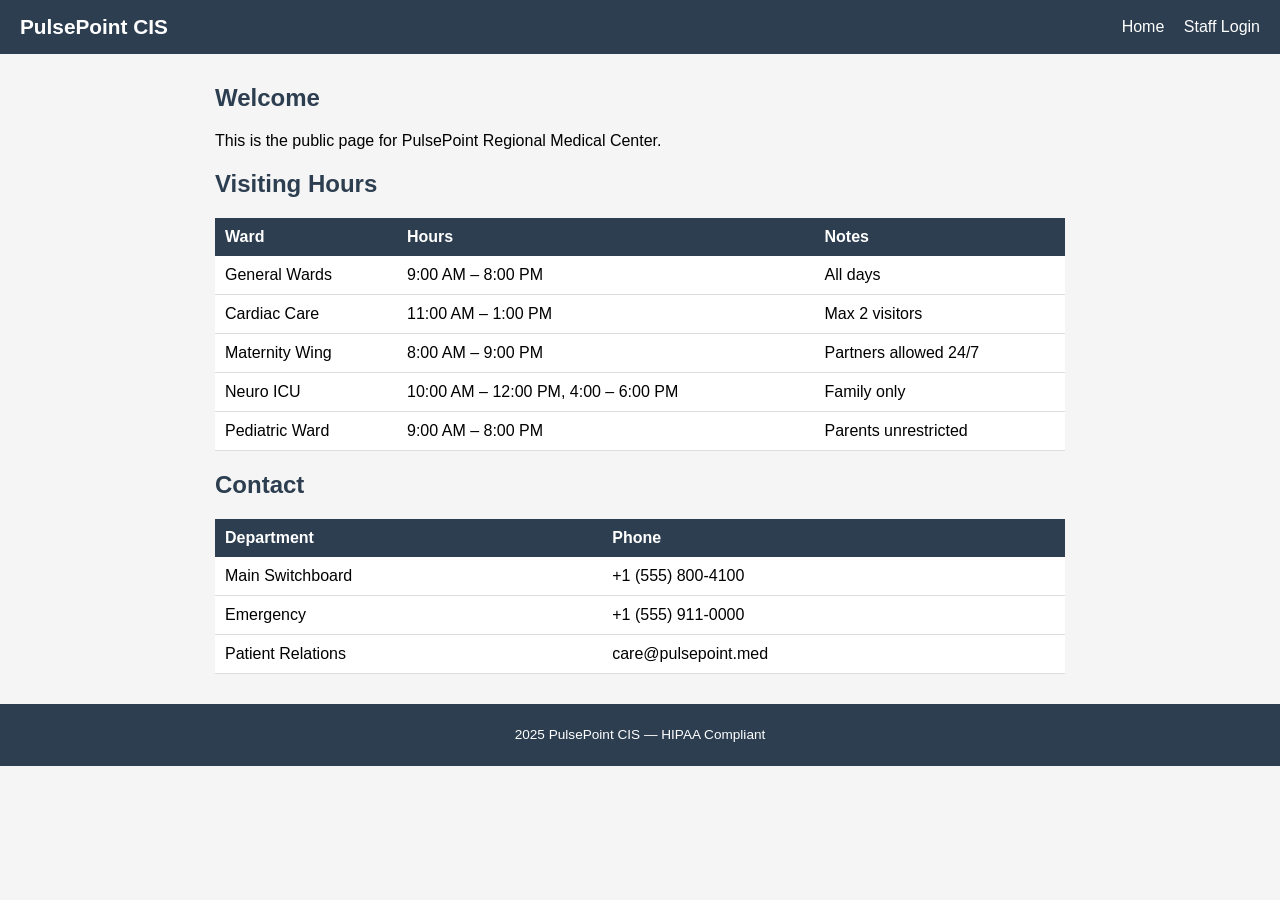
<file: index.html>
<!DOCTYPE html>
<html lang="en">
<head>
  <meta charset="UTF-8">
  <title>PulsePoint CIS</title>
  <link rel="stylesheet" href="style.css">
</head>
<body>

    <header>
        <h1>PulsePoint CIS</h1>
        <nav>
            <a href="index.html">Home</a>
            <a href="login.html">Staff Login</a>
        </nav>
    </header>

    <main>
        <h2>Welcome</h2>
        <p>This is the public page for PulsePoint Regional Medical Center.</p>

        <h2>Visiting Hours</h2>
    <table>
        <tr>
            <th>Ward</th>
            <th>Hours</th>
            <th>Notes</th>
        </tr>
        <tr>
            <td>General Wards</td>
            <td>9:00 AM – 8:00 PM</td>
            <td>All days</td>
        </tr>
        <tr>
            <td>Cardiac Care</td>
            <td>11:00 AM – 1:00 PM</td>
            <td>Max 2 visitors</td>
        </tr>
        <tr>
        <td>Maternity Wing</td>
        <td>8:00 AM – 9:00 PM</td>
        <td>Partners allowed 24/7</td>
      </tr>
      <tr>
        <td>Neuro ICU</td>
        <td>10:00 AM – 12:00 PM, 4:00 – 6:00 PM</td>
        <td>Family only</td>
      </tr>
      <tr>
        <td>Pediatric Ward</td>
        <td>9:00 AM – 8:00 PM</td>
        <td>Parents unrestricted</td>
      </tr>
    </table>

    <h2>Contact</h2>
    <table>
      <tr>
        <th>Department</th>
        <th>Phone</th>
      </tr>
      <tr>
        <td>Main Switchboard</td>
        <td>+1 (555) 800-4100</td>
      </tr>
      <tr>
        <td>Emergency</td>
        <td>+1 (555) 911-0000</td>
      </tr>
      <tr>
        <td>Patient Relations</td>
        <td>care@pulsepoint.med</td>
      </tr>
    </table>
  </main>

  <footer>
    <p>2025 PulsePoint CIS — HIPAA Compliant</p>
  </footer>

</body>
</html>
</file>
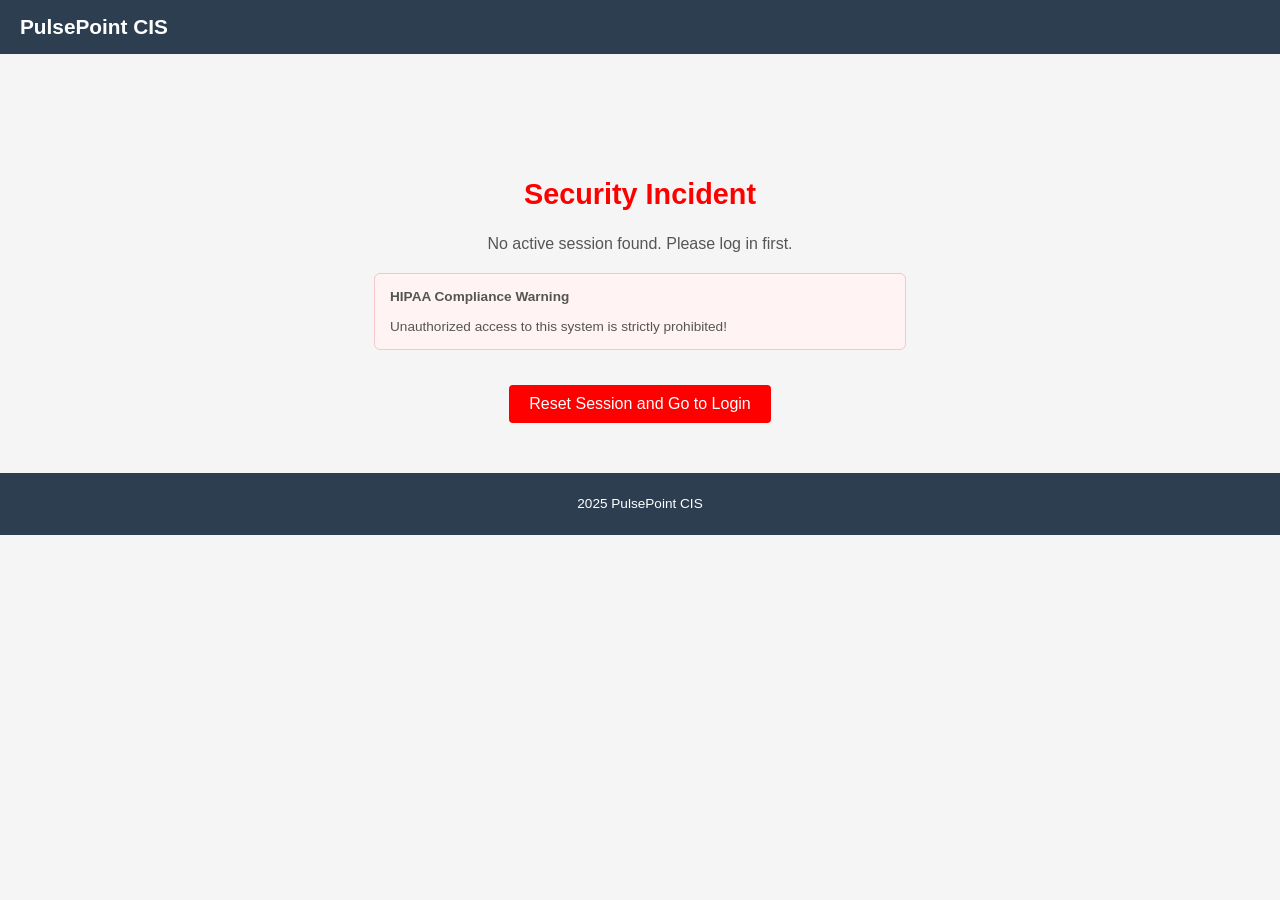
<file: admin.html>
<!DOCTYPE html>
<html lang="en">
<head>
    <meta charset="UTF-8">
    <title>PulsePoint CIS – Admin Dashboard</title>
    <link rel="stylesheet" href="style.css">
</head>
<body data-page="admin">

  <header>
    <h1>PulsePoint CIS</h1>
    <div>
      Logged in as: <strong id="show-role"></strong> (ID: <span id="show-pid"></span>)
      &nbsp;
      <button class="logout-btn" onclick="logout()">Logout</button>
    </div>
  </header>

  <div class="page-layout">

    <div class="sidebar">
      <a href="admin.html" class="active">Dashboard</a>
      <a href="#">Bed Management</a>
      <a href="#">Medication Orders</a>
      <a href="#">Access Logs</a>
      <a href="#">Settings</a>
    </div>

    <div class="dashboard">
      <div class="top-bar">
        <h2>Admin Dashboard</h2>
      </div>

      <div class="cards">
        <div class="card">
          <h3>Active Alerts</h3>
          <div class="number" style="color: red;">7</div>
          <div class="note">3 critical, 4 routine</div>
        </div>
        <div class="card">
          <h3>Available Beds</h3>
          <div class="number" style="color: #2980b9;">14</div>
          <div class="note">Out of 62 total</div>
        </div>
        <div class="card">
          <h3>Pending Orders</h3>
          <div class="number" style="color: orange;">23</div>
          <div class="note">8 need verification</div>
        </div>
        <div class="card">
          <h3>DB Status</h3>
          <div class="number" style="color: green; font-size: 1.4rem;">Online</div>
          <div class="note">All systems OK</div>
        </div>
      </div>

      <h2 id="staff-directory" style="margin-top: 30px;">Staff Directory</h2>
      <table>
        <tr>
          <th>ID</th>
          <th>Name</th>
          <th>Department</th>
          <th>Role</th>
          <th>Status</th>
        </tr>
        <tr>
          <td>A001</td>
          <td>Dr. Margaret Chen</td>
          <td>Administration</td>
          <td>Admin</td>
          <td>On Duty</td>
        </tr>
        <tr>
          <td>N001</td>
          <td>Nurse Sarah Okafor</td>
          <td>Cardiac Care</td>
          <td>Nurse</td>
          <td>On Duty</td>
        </tr>
        <tr>
          <td>N002</td>
          <td>Nurse James Patel</td>
          <td>Neuro ICU</td>
          <td>Nurse</td>
          <td>On Duty</td>
        </tr>
        <tr>
          <td>N003</td>
          <td>Nurse Amara Singh</td>
          <td>Pediatrics</td>
          <td>Nurse</td>
          <td>On Break</td>
        </tr>
        <tr>
          <td>A002</td>
          <td>Dr. Luis Reyes</td>
          <td>Administration</td>
          <td>Admin</td>
          <td>Off Duty</td>
        </tr>
        <tr>
          <td>N004</td>
          <td>Nurse Elena Vasquez</td>
          <td>Surgical Recovery</td>
          <td>Nurse</td>
          <td>On Duty</td>
        </tr>
      </table>

    </div>
  </div>

  <footer>
    <p>2025 PulsePoint CIS</p>
  </footer>

  <script src="guard.js"></script>
  <script src="logout.js"></script>
</body>
</html>
</file>
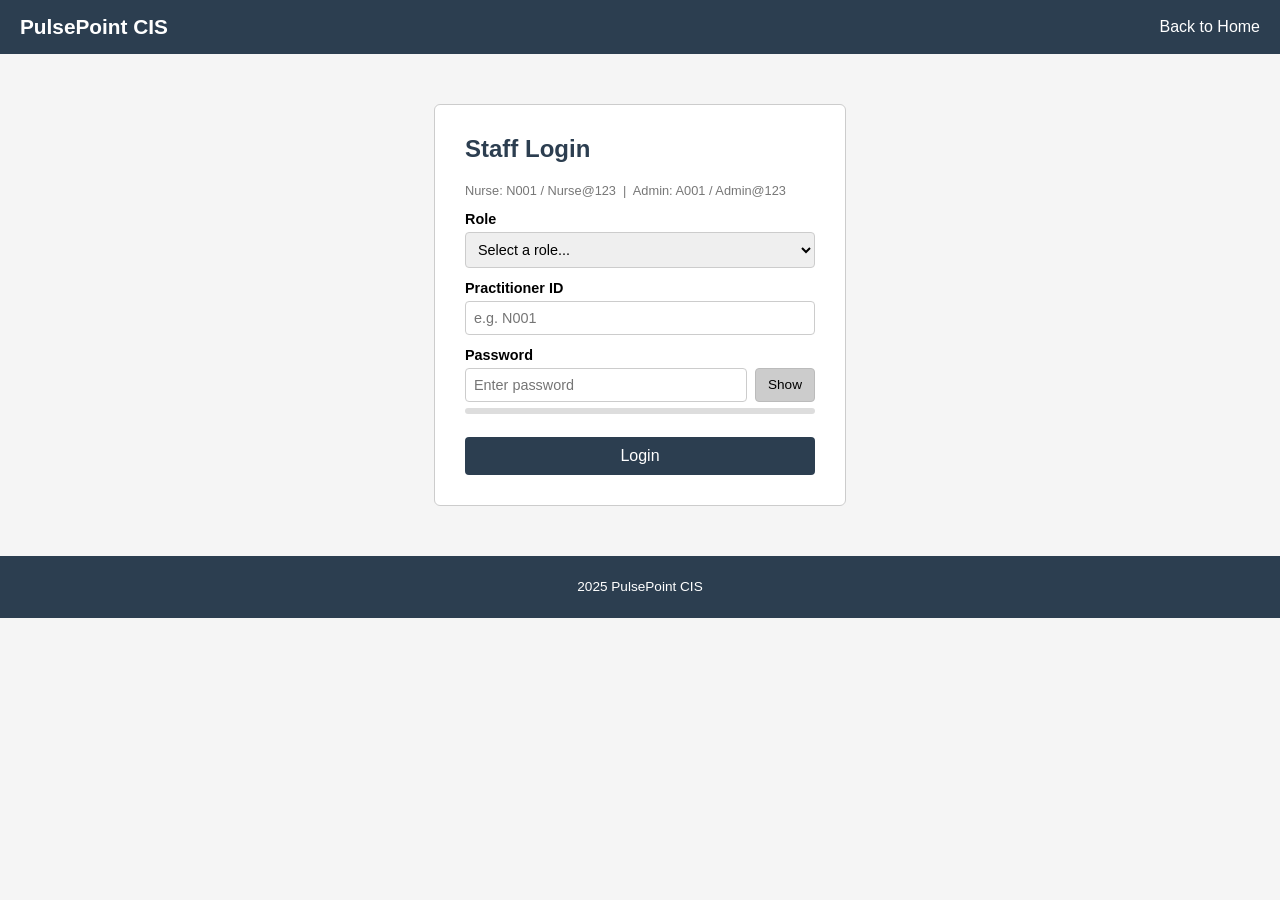
<file: login.html>
<!DOCTYPE html>
<html lang="en">
<head>
  <meta charset="UTF-8">
  <title>PulsePoint CIS – Login</title>
  <link rel="stylesheet" href="style.css">
</head>
<body>

  <header>
    <h1>PulsePoint CIS</h1>
    <nav>
      <a href="index.html">Back to Home</a>
    </nav>
  </header>

  <main>
    <div class="login-box">
      <h2>Staff Login</h2>
      <p style="font-size:0.8rem; color:#777;">
        Nurse: N001 / Nurse@123 &nbsp;|&nbsp; Admin: A001 / Admin@123
      </p>

      <form id="login-form">

        <label>Role</label>
        <select id="role">
          <option value="" disabled selected>Select a role...</option>
          <option value="Nurse">Nurse</option>
          <option value="Admin">Admin</option>
        </select>

        <label>Practitioner ID</label>
        <input type="text" id="practitioner-id" placeholder="e.g. N001">

        <label>Password</label>
        <div class="pw-row">
          <input type="password" id="password" placeholder="Enter password">
          <button type="button" id="toggle-btn">Show</button>
        </div>

        <div class="strength-bar">
          <div class="strength-fill" id="strength-fill"></div>
        </div>
        <div class="strength-text" id="strength-text"></div>

        <button type="submit">Login</button>

        <div class="error-msg" id="error-msg"></div>

      </form>
    </div>
  </main>

  <footer>
    <p>2025 PulsePoint CIS</p>
  </footer>

  <script src="auth.js"></script>
</body>
</html>
</file>
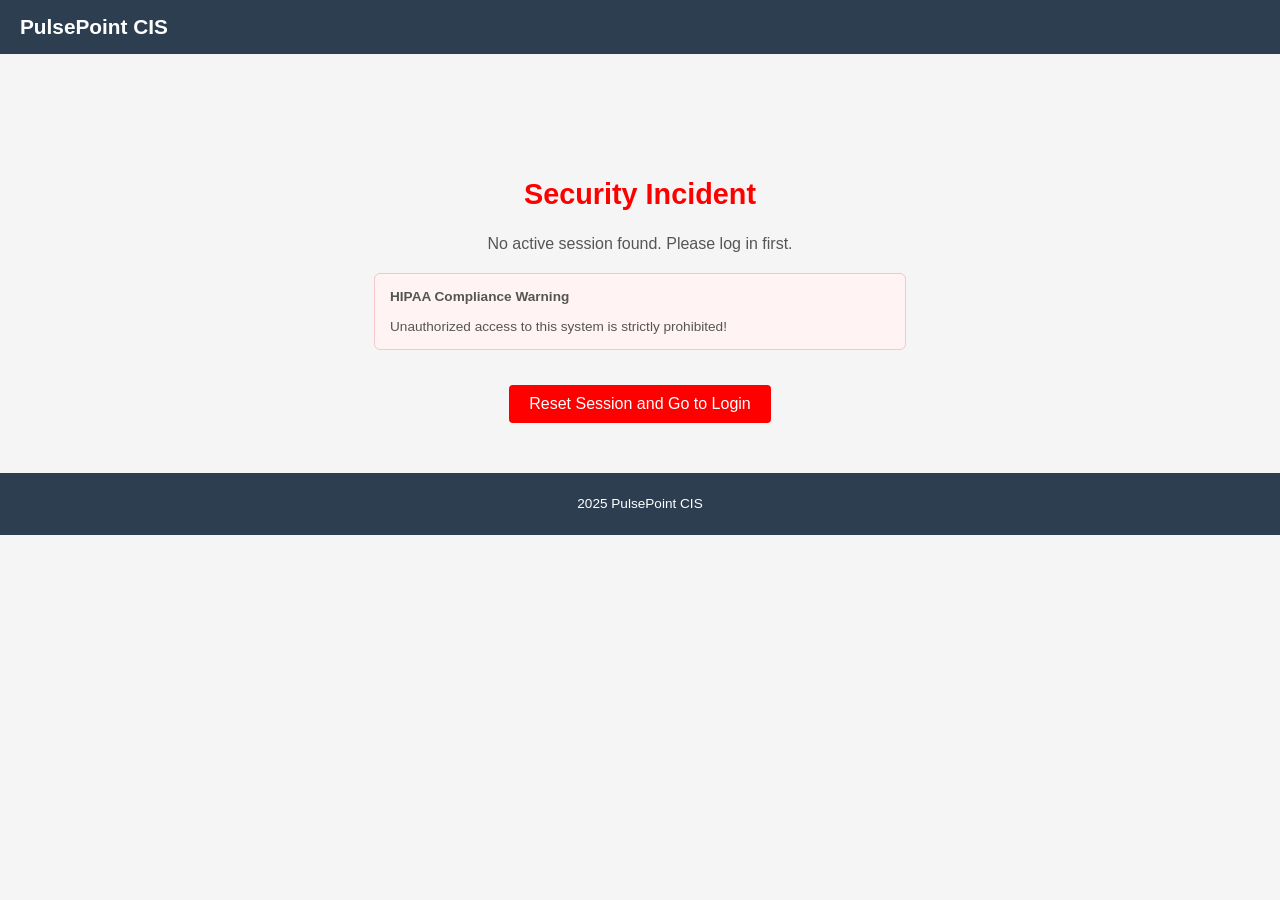
<file: nurse.html>
<!DOCTYPE html>
<html lang="en">
<head>
  <meta charset="UTF-8">
  <title>PulsePoint CIS – Nurse Dashboard</title>
  <link rel="stylesheet" href="style.css">
</head>
<body data-page="nurse">

  <header>
    <h1>PulsePoint CIS</h1>
    <div>
      Logged in as: <strong id="show-role"></strong> (ID: <span id="show-pid"></span>)
      &nbsp;
      <button class="logout-btn" onclick="logout()">Logout</button>
    </div>
  </header>

  <div class="page-layout">

    <div class="sidebar">
      <a href="nurse.html" class="active">Dashboard</a>
      <a href="#">Bed Management</a>
      <a href="#">Medication Orders</a>
      <a href="#">Alerts</a>
      <a href="#">Patient Records</a>
    </div>

    <div class="dashboard">
      <div class="top-bar">
        <h2>Nurse Dashboard</h2>
      </div>

      <div class="cards">
        <div class="card">
          <h3>Active Alerts</h3>
          <div class="number" style="color: red;">7</div>
          <div class="note">3 critical, 4 routine</div>
        </div>
        <div class="card">
          <h3>Available Beds</h3>
          <div class="number" style="color: #2980b9;">14</div>
          <div class="note">Out of 62 total</div>
        </div>
        <div class="card">
          <h3>Pending Orders</h3>
          <div class="number" style="color: orange;">23</div>
          <div class="note">8 need verification</div>
        </div>
        <div class="card">
          <h3>DB Status</h3>
          <div class="number" style="color: green; font-size: 1.4rem;">Online</div>
          <div class="note">All systems OK</div>
        </div>
      </div>
    </div>

  </div>

  <footer>
    <p>2025 PulsePoint CIS</p>
  </footer>

  <script src="guard.js"></script>
  <script src="logout.js"></script>
</body>
</html>
</file>
<file: style.css>
body {
  font-family: Arial, sans-serif;
  background: #f5f5f5;
  margin: 0;
  padding: 0;
}

header {
  background: #2c3e50;
  color: white;
  padding: 15px 20px;
  display: flex;
  justify-content: space-between;
  align-items: center;
}

header h1 {
  margin: 0;
  font-size: 1.3rem;
}

header a {
  color: white;
  text-decoration: none;
  margin-left: 15px;
}

footer {
  background: #2c3e50;
  color: white;
  text-align: center;
  padding: 10px;
  margin-top: 30px;
  font-size: 0.85rem;
}

main {
  max-width: 850px;
  margin: 30px auto;
  padding: 0 20px;
}

h2 {
  color: #2c3e50;
}

table {
  width: 100%;
  border-collapse: collapse;
  background: white;
  margin-top: 10px;
}

th {
  background: #2c3e50;
  color: white;
  padding: 10px;
  text-align: left;
}

td {
  padding: 10px;
  border-bottom: 1px solid #ddd;
}

tr:hover td {
  background: #f0f0f0;
}

.login-box {
  background: white;
  padding: 30px;
  max-width: 350px;
  margin: 50px auto;
  border: 1px solid #ccc;
  border-radius: 6px;
}

.login-box h2 {
  margin-top: 0;
  color: #2c3e50;
}

.login-box label {
  display: block;
  margin-top: 12px;
  font-weight: bold;
  font-size: 0.9rem;
}

.login-box input,
.login-box select {
  width: 100%;
  padding: 8px;
  margin-top: 5px;
  border: 1px solid #ccc;
  border-radius: 4px;
  font-size: 0.9rem;
  box-sizing: border-box;
}

.login-box button[type="submit"] {
  width: 100%;
  padding: 10px;
  margin-top: 20px;
  background: #2c3e50;
  color: white;
  border: none;
  border-radius: 4px;
  font-size: 1rem;
  cursor: pointer;
}

.login-box button[type="submit"]:hover {
  background: #3d5166;
}

.pw-row {
  display: flex;
  gap: 8px;
  margin-top: 5px;
}

.pw-row input {
  flex: 1;
  margin-top: 0;
}

.pw-row button {
  padding: 8px 12px;
  background: #ccc;
  border: 1px solid #bbb;
  border-radius: 4px;
  cursor: pointer;
  font-size: 0.85rem;
  white-space: nowrap;
}

.strength-bar {
  height: 6px;
  background: #ddd;
  border-radius: 4px;
  margin-top: 6px;
}

.strength-fill {
  height: 6px;
  border-radius: 4px;
  width: 0%;
  transition: width 0.3s, background 0.3s;
}

.strength-text {
  font-size: 0.8rem;
  margin-top: 3px;
}

.error-msg {
  color: red;
  font-size: 0.85rem;
  margin-top: 10px;
  display: none;
}

.page-layout {
  display: flex;
  min-height: 80vh;
}

.sidebar {
  width: 180px;
  background: #dde;
  padding: 20px 0;
  border-right: 1px solid #bbb;
  flex-shrink: 0;
}

.sidebar a {
  display: block;
  padding: 10px 20px;
  text-decoration: none;
  color: #333;
  font-size: 0.9rem;
}

.sidebar a:hover,
.sidebar a.active {
  background: #c5c5d8;
  font-weight: bold;
}

.dashboard {
  flex: 1;
  padding: 25px;
}

.cards {
  display: grid;
  grid-template-columns: repeat(auto-fit, minmax(170px, 1fr));
  gap: 15px;
  margin-top: 15px;
}

.card {
  background: white;
  border: 1px solid #ccc;
  border-radius: 6px;
  padding: 20px;
  text-align: center;
}

.card h3 {
  margin: 0 0 8px;
  font-size: 0.9rem;
  color: #555;
}

.card .number {
  font-size: 2rem;
  font-weight: bold;
}

.card .note {
  font-size: 0.8rem;
  color: #777;
  margin-top: 5px;
}

.top-bar {
  display: flex;
  justify-content: space-between;
  align-items: center;
  margin-bottom: 5px;
}

.logout-btn {
  background: #c0392b;
  color: white;
  border: none;
  padding: 7px 14px;
  border-radius: 4px;
  cursor: pointer;
  font-size: 0.85rem;
}

.logout-btn:hover {
  background: #a93226;
}

.error-page {
  text-align: center;
  margin-top: 80px;
  padding: 20px;
}

.error-page h2 {
  color: red;
  font-size: 1.8rem;
}

.error-page p {
  color: #555;
  max-width: 500px;
  margin: 10px auto;
}

.error-page .warning-box {
  background: #fff3f3;
  border: 1px solid #f5c6cb;
  border-radius: 6px;
  padding: 15px;
  max-width: 500px;
  margin: 20px auto;
  text-align: left;
  font-size: 0.85rem;
  color: #555;
}

.reset-btn {
  background: red;
  color: white;
  border: none;
  padding: 10px 20px;
  border-radius: 4px;
  cursor: pointer;
  font-size: 1rem;
  margin-top: 15px;
}

.reset-btn:hover {
  background: darkred;
}
</file>
